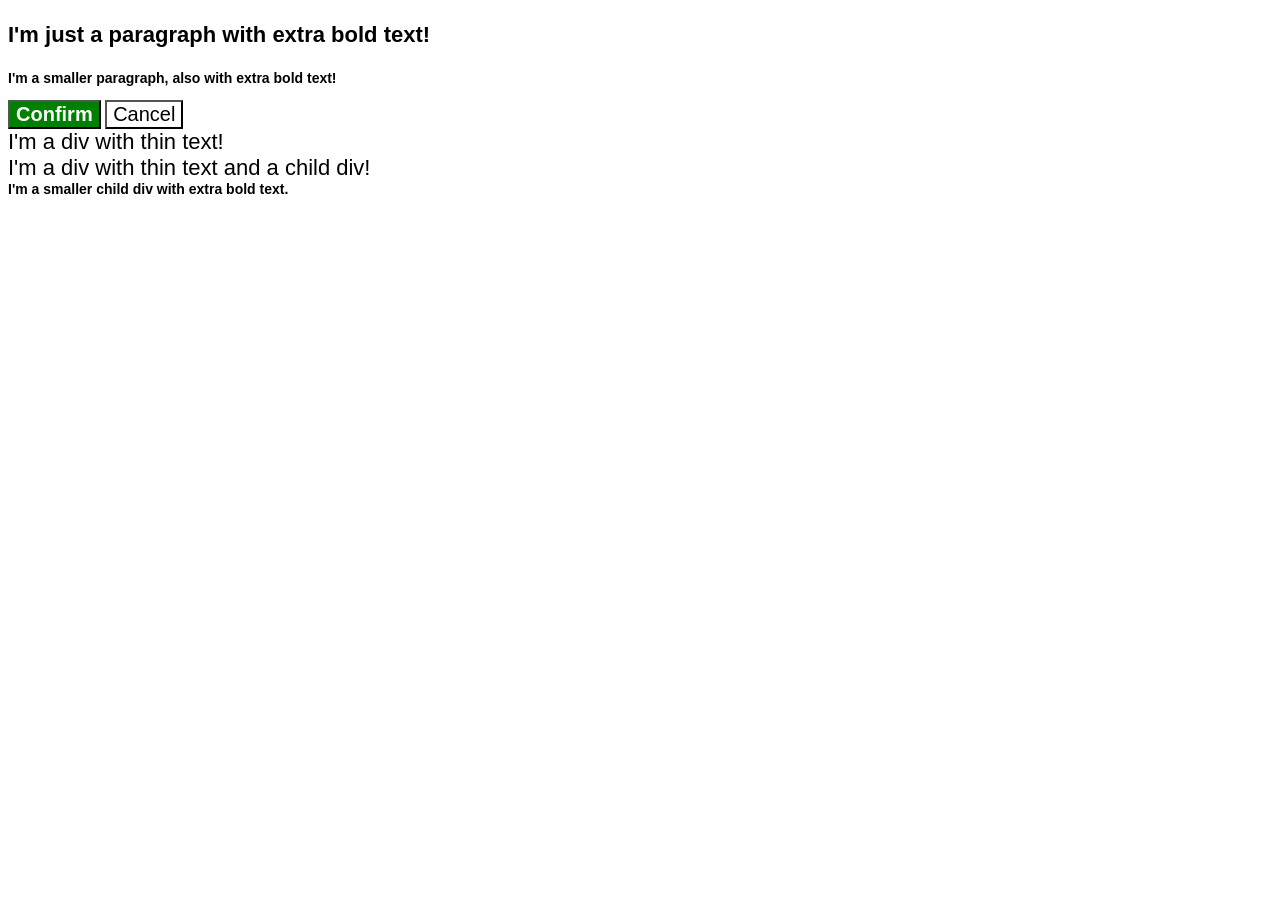
<file: foundations/cascade/01-cascade-fix/index.html>
<!DOCTYPE html>
<html lang="en">
  <head>
    <meta charset="UTF-8">
    <meta http-equiv="X-UA-Compatible" content="IE=edge">
    <meta name="viewport" content="width=device-width, initial-scale=1.0">
    <title>Fix the Cascade</title>
    <link rel="stylesheet" href="style.css">
  </head>
  <body>
    
    <p class="para">I'm just a paragraph with extra bold text!</p>
    
    <p class="para small-para">I'm a smaller paragraph, also with extra bold text!</p>

    <button id="confirm-button" class="button confirm">Confirm</button>
    
    <button id="cancel-button" class="button cancel">Cancel</button>

    <div class="text">I'm a div with thin text!</div>
    
    <div class="text">I'm a div with thin text and a child div!
      <div class="text child">I'm a smaller child div with extra bold text.</div>
    </div>

  </body>
</html>
</file>
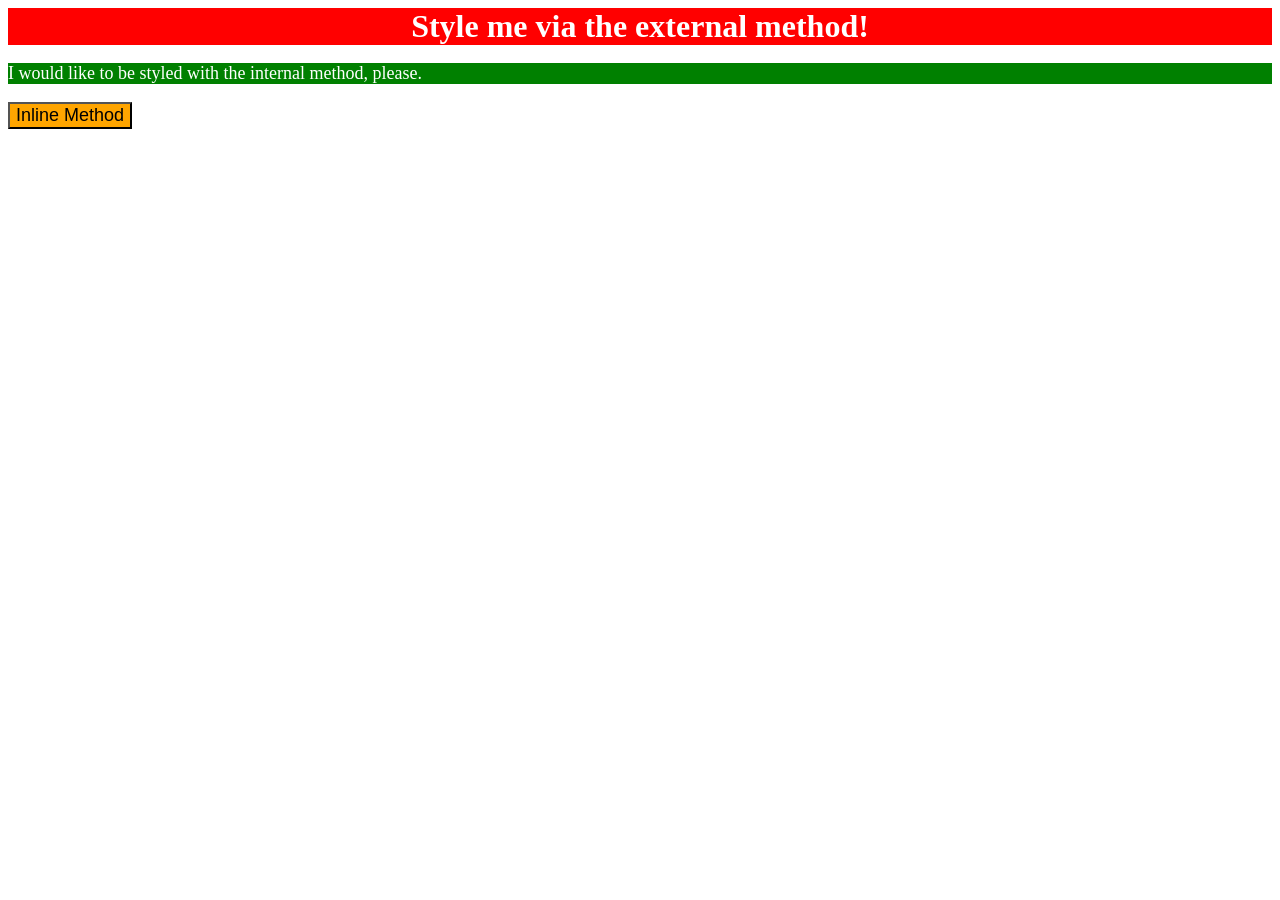
<file: foundations/intro-to-css/01-css-methods/index.html>
<!DOCTYPE html>
<html lang="en">
  <head>
    <meta charset="UTF-8">
    <meta http-equiv="X-UA-Compatible" content="IE=edge">
    <meta name="viewport" content="width=device-width, initial-scale=1.0">
    <title>Methods for Adding CSS</title>
    <link rel="stylesheet" href="style.css">
    <style>
      p {
        background-color: green;
        color: white;
        font-size: 18px
      }
      </style>
  </head>
  <body>
    <div>Style me via the external method!</div>
    <p>I would like to be styled with the internal method, please.</p>
    <button style="background-color: orange; font-size: 18px;">Inline Method</button>
  </body>
</html>
</file>
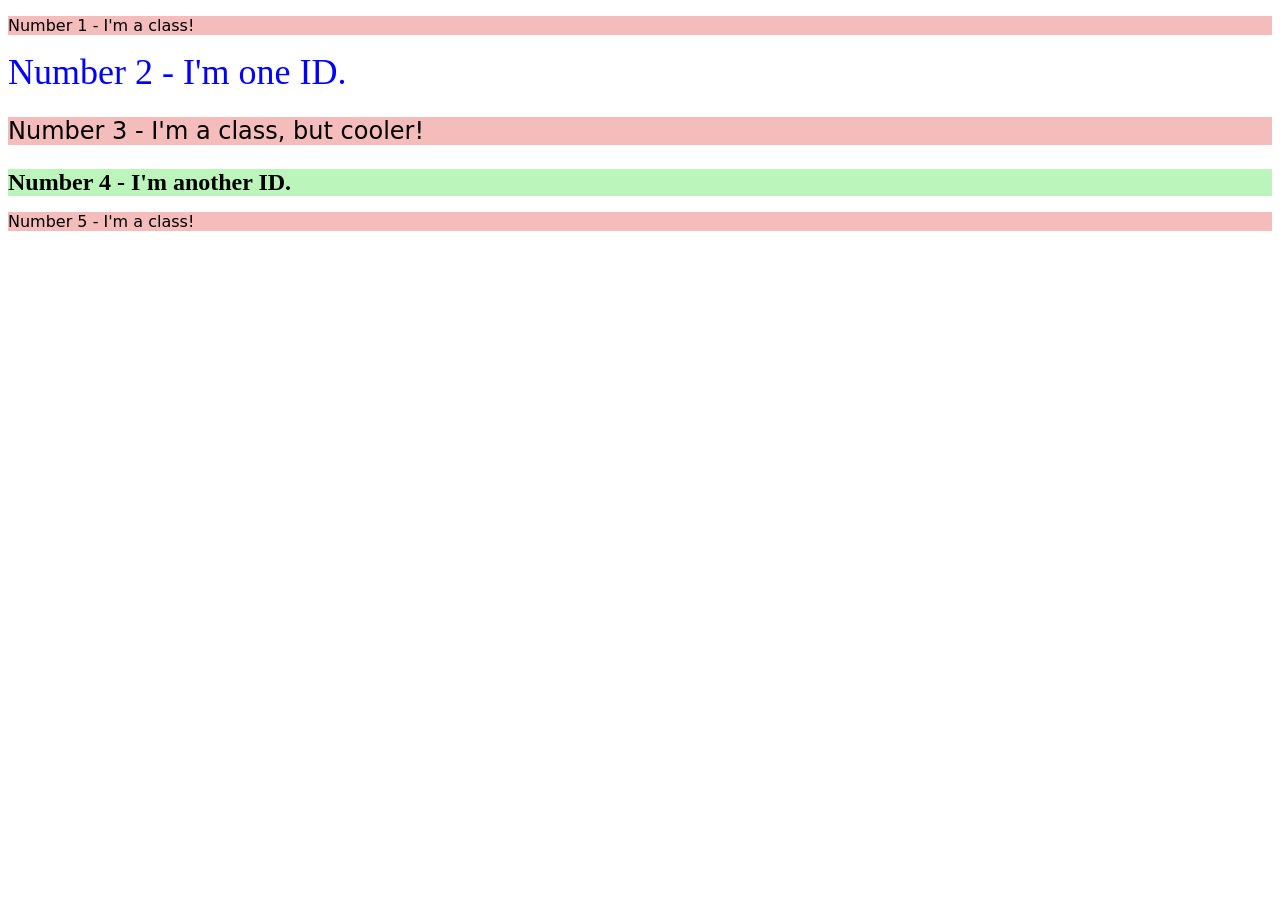
<file: foundations/intro-to-css/02-class-id-selectors/index.html>
<!DOCTYPE html>
<html lang="en">
  <head>
    <meta charset="UTF-8">
    <meta http-equiv="X-UA-Compatible" content="IE=edge">
    <meta name="viewport" content="width=device-width, initial-scale=1.0">
    <title>Class and ID Selectors</title>
    <link rel="stylesheet" href="style.css">
  </head>
  <body>
    
    <p class="odd">Number 1 - I'm a class!</p>
    <div id="second-element">Number 2 - I'm one ID.</div>
    <p class="odd mid-size-text">Number 3 - I'm a class, but cooler!</p>
    <div class="mid-size-text" id="fourth-element">Number 4 - I'm another ID.</div>
    <p class="odd">Number 5 - I'm a class!</p>
  
  </body>
</html>
</file>
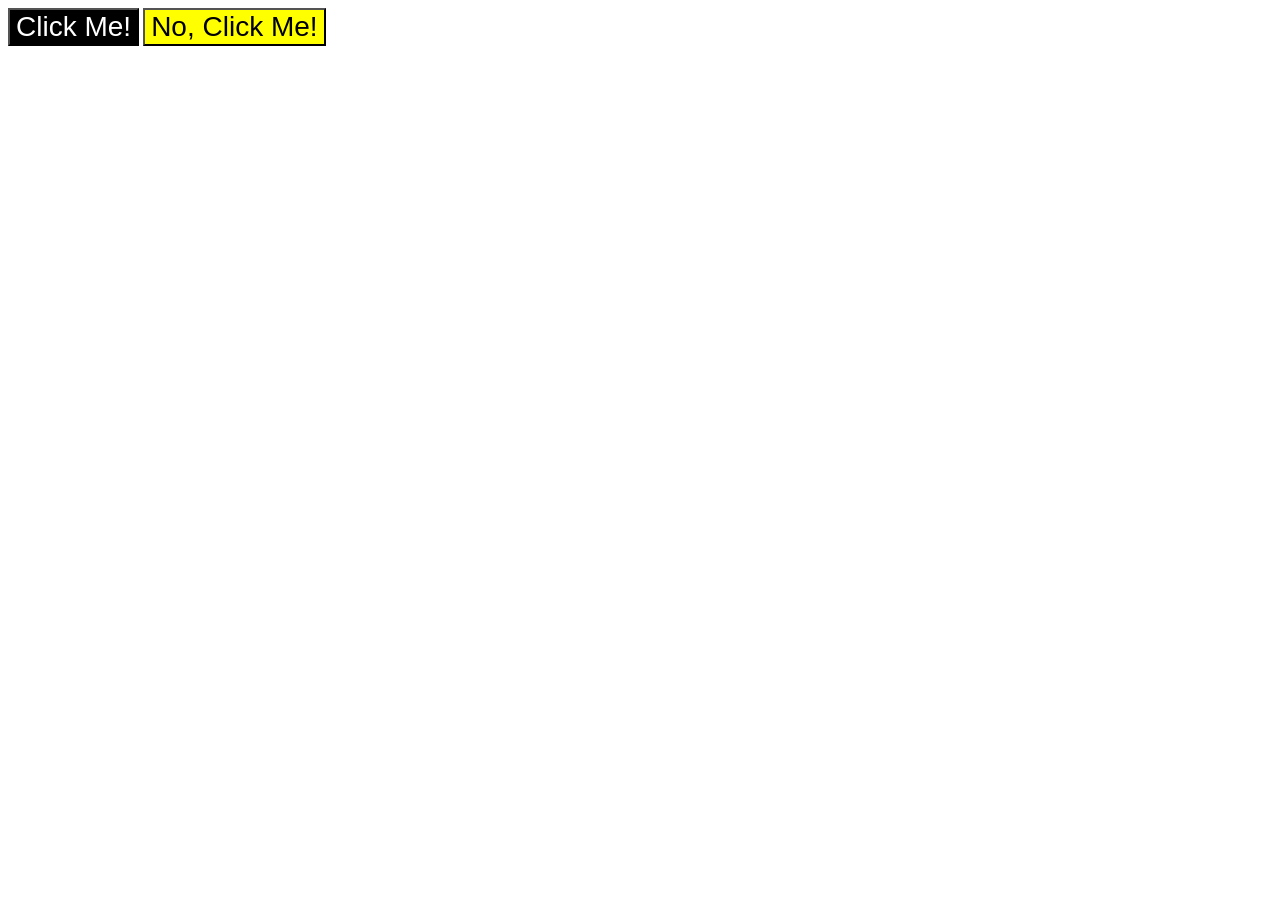
<file: foundations/intro-to-css/03-grouping-selectors/index.html>
<!DOCTYPE html>
<html lang="en">
  <head>
    <meta charset="UTF-8">
    <meta http-equiv="X-UA-Compatible" content="IE=edge">
    <meta name="viewport" content="width=device-width, initial-scale=1.0">
    <title>Grouping Selectors</title>
    <link rel="stylesheet" href="style.css">
  </head>
  <body>
    
    <button class="button-one">Click Me!</button>
    <button class="button-two">No, Click Me!</button>
  
  </body>
</html>
</file>
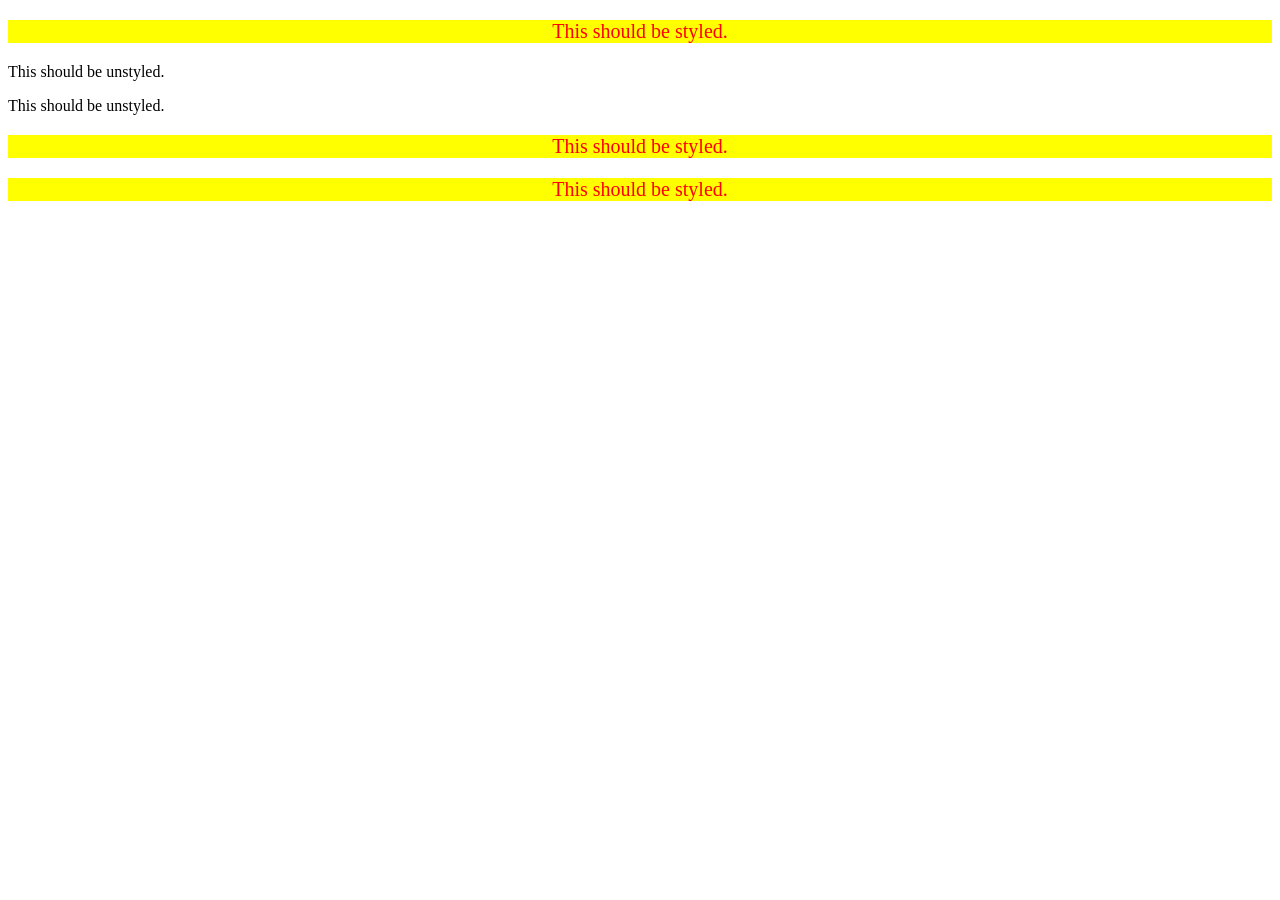
<file: foundations/intro-to-css/05-descendant-combinator/index.html>
<!DOCTYPE html>
<html lang="en">
  <head>
    <meta charset="UTF-8">
    <meta http-equiv="X-UA-Compatible" content="IE=edge">
    <meta name="viewport" content="width=device-width, initial-scale=1.0">
    <title>Descendant Combinator</title>
    <link rel="stylesheet" href="style.css">
  </head>
  <body>
    
    <div class="container">
      <p class="text">This should be styled.</p>
    </div>
    <p class="text">This should be unstyled.</p>
    <p class="text">This should be unstyled.</p>
    <div class="container">
      <p class="text">This should be styled.</p>
      <p class="text">This should be styled.</p>
    </div>
  
  </body>
</html>
</file>
<file: foundations/cascade/01-cascade-fix/style.css>
body {
  font-family: Arial, Helvetica, sans-serif;
}

.para,
.small-para {
  color: hsl(0, 0%, 0%);
  font-weight: 800;
}

.small-para.para {
  font-size: 14px;
  font-weight: 800;
}

.para {
  font-size: 22px;
}

.confirm.button {
  background: green;
  color: white;
  font-weight: bold;
} 

.button {
  background-color: rgb(255, 255, 255);
  color: rgb(0, 0, 0);
  font-size: 20px;
}

.child.text {
  color: rgb(0, 0, 0);
  font-weight: 800;
  font-size: 14px;
}

div.text {
  color: rgb(0, 0, 0);
  font-size: 22px;
  font-weight: 100;
}
</file>
<file: foundations/intro-to-css/01-css-methods/style.css>
div {
background-color: red;
color: white;
font-size: 32px;
text-align: center;
font-weight: bold;
}
</file>
<file: foundations/intro-to-css/02-class-id-selectors/style.css>
.odd {
    background-color: hsl(0, 75%, 85%);
    font-family: "Verdana", "DejaVu Sans", sans-serif;
}

#second-element {
    color: rgb(00,00,255);
    font-size: 36px;
}

.mid-size-text {
    font-size: 24px;
}

#fourth-element {
    background-color: hsl(120, 75%, 85%);
    font-weight: bold;
}
</file>
<file: foundations/intro-to-css/03-grouping-selectors/style.css>
.button-one {
    background-color: hsl(0, 0%, 0%);
    color: hsl(0, 0%, 100%)
}
.button-two {
    background-color: yellow;
}

.button-one, 
.button-two {
    font-size: 28px;
    font-family: "Helvetica", "Times New Roman", sans-serif
}
</file>
<file: foundations/intro-to-css/05-descendant-combinator/style.css>
div p {
    background-color: yellow;
    color: red;
    font-size: 20px;
    text-align: center;
}
</file>
